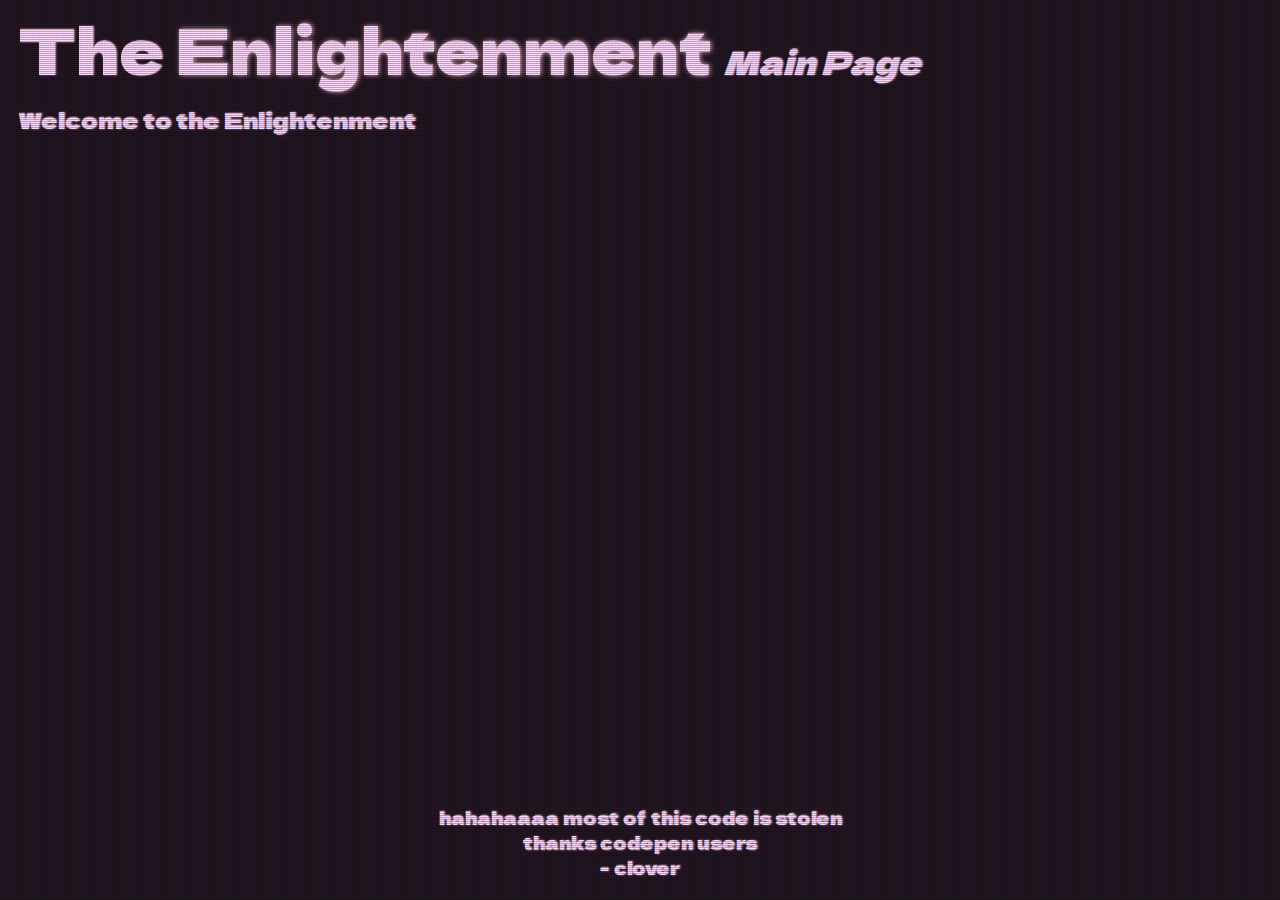
<file: index.html>
<html lang="en">
<head>
    <meta charset="UTF-8">
    <meta name="viewport" content="width=device-width, initial-scale=1.0">
    <title>callmeclover - enlightenment mini project</title>
    <link rel="stylesheet" href="universal.css">
</head>
<body>
    <div class='display' id='display'>

        <div class='flexbox'>
          <span class='title-the'>The <span class='title-enl' id='enl'>Enlightenment</span> <span style="font-size: 32px;"><em>Main Page</em></span></span>
        </div>
        <p class='test' data-text="Welcome to the Enlightenment period."></p>
        <p class='pssst' data-text='(pssst... click these to get around the page)'></p>
        <span class='underlinedlink'><a class='underlinedlinkth' data-text='Thomas Hobbes' onclick="document.getElementById('display').classList.toggle('fadeout'); setTimeout(() => {
          window.location = 'subpage/hobbes'
      }, 2000);"></a></span><br>
        <span class='underlinedlink'><a class='underlinedlinkjl' data-text='John Locke' onclick="document.getElementById('display').classList.toggle('fadeout'); setTimeout(() => {
          window.location = 'subpage/locke'
      }, 2000);"></a></span>
      
        <p class='underlinedlinkths' data-text="Thomas Hobbes main source: <a href='https://en.wikipedia.org/wiki/Thomas_Hobbes' class='underlinedlink'>Wikipedia page</a>"></p>
        <p class='underlinedlinkjls' data-text="John Locke main source: <a href='https://en.wikipedia.org/wiki/John_Locke' class='underlinedlink'>Wikipedia page</a>"></p>

        <footer style='font-size: 0.8em; text-align: center; position: absolute; bottom: 20px; left: 0; right: 0;'>hahahaaaa most of this code is stolen<br>thanks codepen users<br>- clover</footer>
      </div>
      
      <script src="index.js"></script>
      <script src="https://code.jquery.com/jquery-3.7.1.min.js"></script>
</body>
</html>
</file>
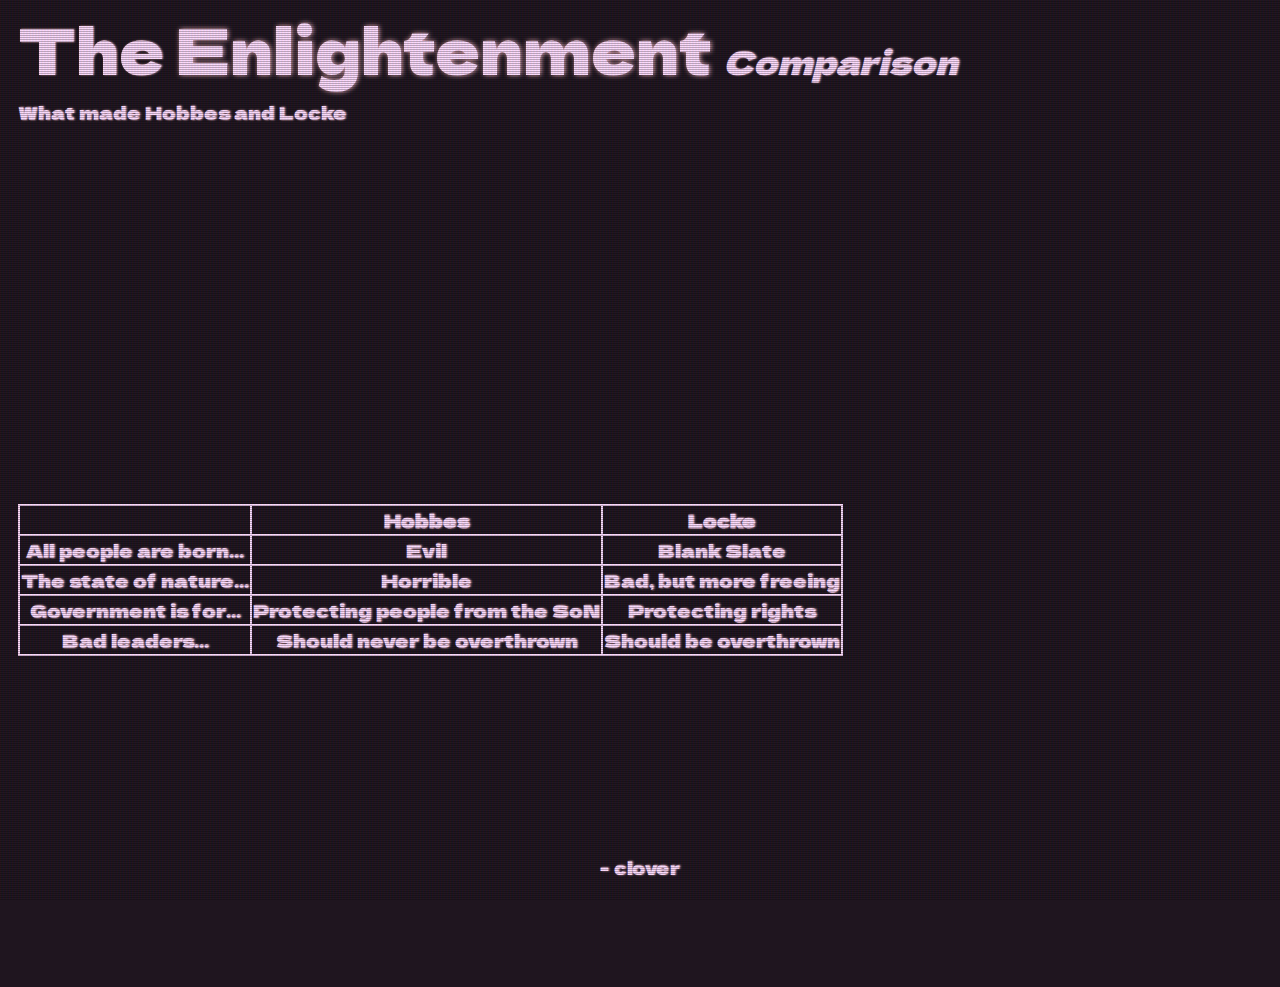
<file: subpage/comp/index.html>
<html lang="en">
<head>
    <meta charset="UTF-8">
    <meta name="viewport" content="width=device-width, initial-scale=1.0">
    <title>callmeclover - enlightenment mini project</title>
    <link rel="stylesheet" href="../../universal.css">
</head>
<body>
    <div class='display' id='display'>

        <div class='flexbox'>
          <span class='title-the'>The <span class='title-enl' id='enl'>Enlightenment</span> <span style="font-size: 32px;"><em>Comparison</em></span></span>
        </div>
        <p class='test' style="font-size: large;" data-text="What made Hobbes and Locke so different? Let's about it."></p>
<div class="aligner" style="text-align: center;">
        <table style="align-self: center; justify-self: center; font-size: large;">
  <thead>
    <tr>
      <th colspan="1">&nbsp;</th>
      <th colspan="1">Hobbes</th>
      <th colspan="1">Locke</th>
    </tr>
  </thead>
  <tbody>
    <tr>
      <td>All people are born...</td>
      <td>Evil</td>
      <td>Blank Slate</td>
    </tr>
    <tr>
      <td>The state of nature...</td>
      <td>Horrible</td>
      <td>Bad, but more freeing</td>
    </tr>
    <tr>
      <td>Government is for...</td>
      <td>Protecting people from the SoN</td>
      <td>Protecting rights</td>
    </tr>
    <tr>
      <td>Bad leaders...</td>
      <td>Should never be overthrown</td>
      <td>Should be overthrown</td>
    </tr>
  </tbody>
</table></div>
      
        <footer style='font-size: 0.8em; text-align: center; position: absolute; bottom: 20px; left: 0; right: 0;'><p class='pssst' data-text='(pssst... click these to get around the page)'></p>
          <span class='underlinedlink'><a class='underlinedlinkth' data-text='Main Page' onclick="document.getElementById('display').classList.toggle('fadeout'); setTimeout(() => {
            window.location = '../../'
        }, 2000);"></a></span><br>- clover</footer>
      </div>
      
      <script src="../../index.js"></script>
      <script src="https://code.jquery.com/jquery-3.7.1.min.js"></script>
</body>
</html>
</file>
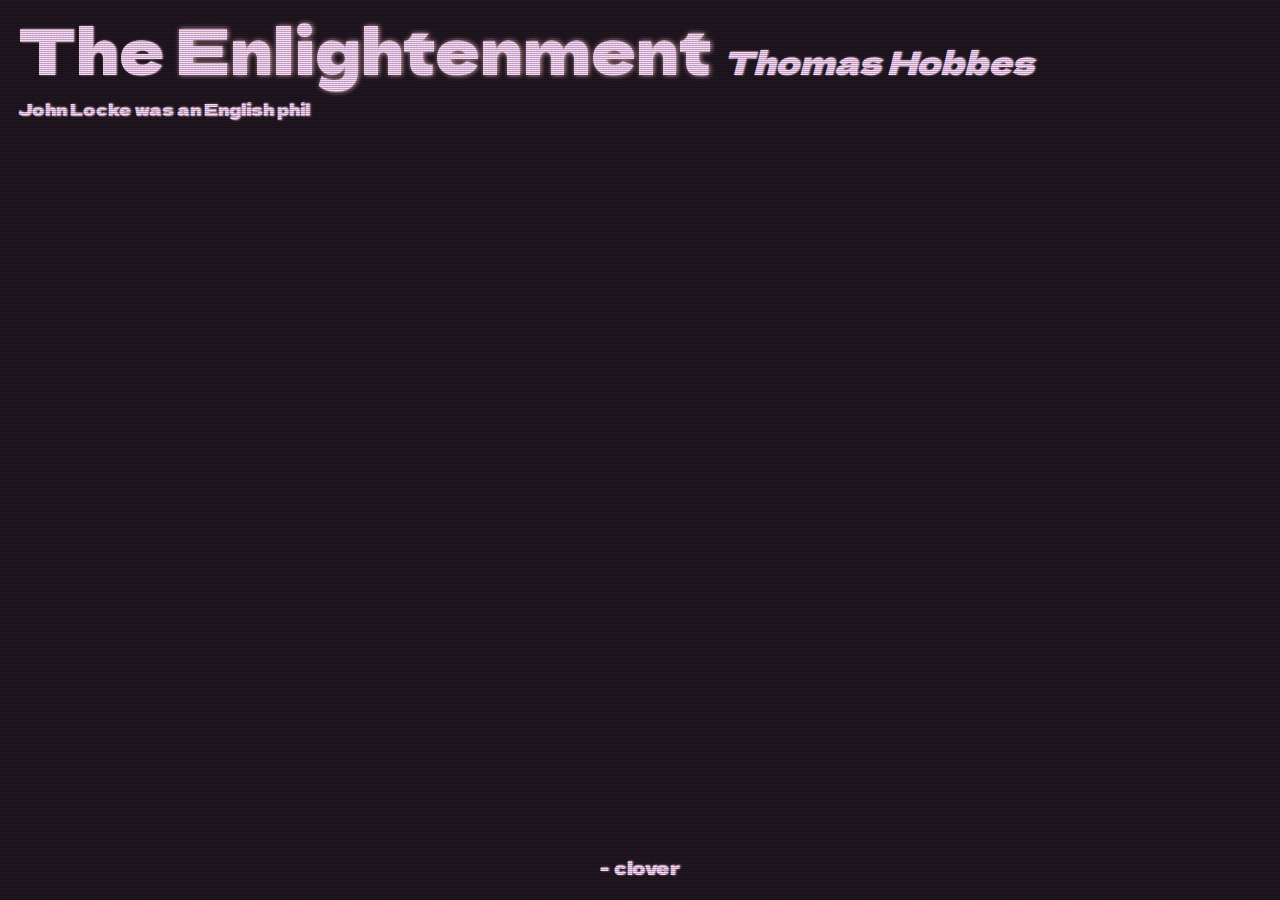
<file: subpage/hobbes/index.html>
<html lang="en">
<head>
    <meta charset="UTF-8">
    <meta name="viewport" content="width=device-width, initial-scale=1.0">
    <title>callmeclover - enlightenment mini project</title>
    <link rel="stylesheet" href="../../universal.css">
</head>
<body>
    <div class='display' id='display'>

        <div class='flexbox'>
          <span class='title-the'>The <span class='title-enl' id='enl'>Enlightenment</span> <span style="font-size: 32px;"><em>Thomas Hobbes</em></span></span>
        </div>
        <p class='test' style="font-size: medium;" data-text="John Locke was an English philosopher, born 5 April 1588, (Died 4 December 1679) who played a major part in the Enlightenment, and was known widely for his work 'Leviathan'.<br><br>He believed everyone was born as an evil person. He had believed that the best form of government was a Monarchy (to be specific, an absolute Monarchy), and that government should <strong>never</strong> be overthrown, even if they are corrupt.<br><br>The state of nature to him was nasty, brutal, and short.<br>He established the idea of the social contract, where citzens gave up rights for protection. He did not believe everyone was born with natural rights like Locke did."></p>
      
      
        <footer style='font-size: 0.8em; text-align: center; position: absolute; bottom: 20px; left: 0; right: 0;'><p class='pssst' data-text='(pssst... click these to get around the page)'></p>
          <span class='underlinedlink'><a class='underlinedlinkth' data-text='Main Page' onclick="document.getElementById('display').classList.toggle('fadeout'); setTimeout(() => {
            window.location = '../../'
        }, 2000);"></a></span><br>
          <span class='underlinedlink'><a class='underlinedlinkjl' data-text='John Locke' onclick="document.getElementById('display').classList.toggle('fadeout'); setTimeout(() => {
            window.location = '../locke'
        }, 2000);"></a></span><br><span class='underlinedlink'><a class='underlinedlinkcp' data-text='Comparison' onclick="document.getElementById('display').classList.toggle('fadeout'); setTimeout(() => {
            window.location = '../comp'
        }, 2000);"></a></span><br>- clover</footer>
      </div>
      
      <script src="../../index.js"></script>
      <script src="https://code.jquery.com/jquery-3.7.1.min.js"></script>
</body>
</html>
</file>
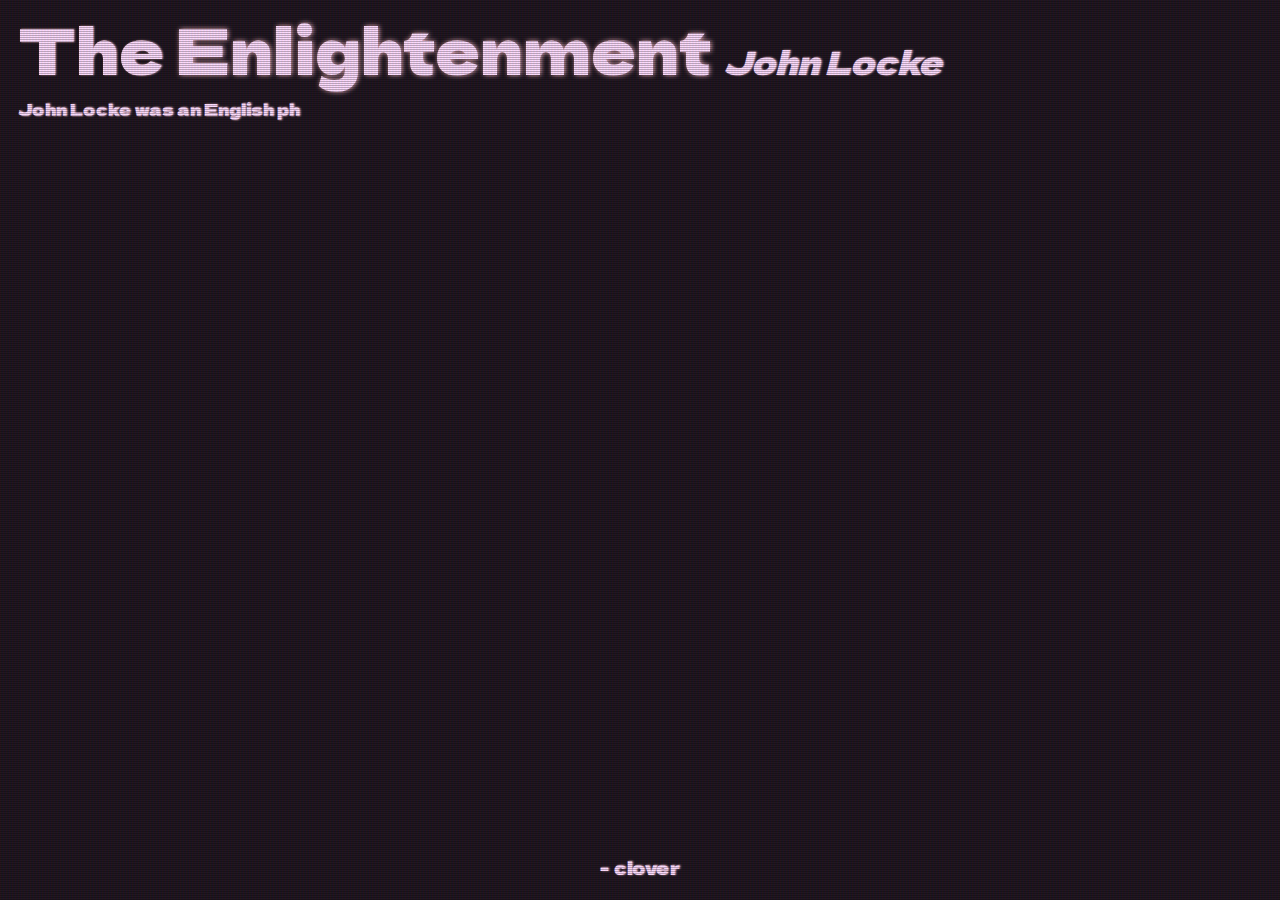
<file: subpage/locke/index.html>
<html lang="en">
<head>
    <meta charset="UTF-8">
    <meta name="viewport" content="width=device-width, initial-scale=1.0">
    <title>callmeclover - enlightenment mini project</title>
    <link rel="stylesheet" href="../../universal.css">
</head>
<body>
    <div class='display' id='display'>

        <div class='flexbox'>
          <span class='title-the'>The <span class='title-enl' id='enl'>Enlightenment</span> <span style="font-size: 32px;"><em>John Locke</em></span></span>
        </div>
        <p class='test' style="font-size: medium;" data-text="John Locke was an English philosopher and physician, born 29 August 1632, (Died 28 October 1704) who played a major part in the Enlightenment, and was known as the 'Father of liberalism'.<br><br>He believed everyone was born as a blank state (an idea known as <em>tabula rasa</em>.) He had believed that the best form of government was a Democracy, and that government should be overthrown if they are corrupt.<br><br>The state of nature to him was bad, but he thought of it as more freeing, and the most free way to live.<br>He hated the idea of the social contract in the way that Hobbes viewed it, and believed everyone was born with natural rights; with those being life, liberty, and property."></p>
        
      
      
        <footer style='font-size: 0.8em; text-align: center; position: absolute; bottom: 20px; left: 0; right: 0;'><p class='pssst' data-text='(pssst... click these to get around the page)'></p>
            <span class='underlinedlink'><a class='underlinedlinkth' data-text='Thomas Hobbes' onclick="document.getElementById('display').classList.toggle('fadeout'); setTimeout(() => {
                window.location = '../hobbes'
            }, 2000);"></a></span><br>
            <span class='underlinedlink'><a class='underlinedlinkjl' data-text='Main Page' onclick="document.getElementById('display').classList.toggle('fadeout'); setTimeout(() => {
                window.location = '../../'
            }, 2000);"></a></span><br>
            <span class='underlinedlink'><a class='underlinedlinkcp' data-text='Comparison' onclick="document.getElementById('display').classList.toggle('fadeout'); setTimeout(() => {
            window.location = '../comp'
        }, 2000);"></a></span><br>- clover</footer>
      </div>
      
      <script src="../../index.js"></script>
      <script src="https://code.jquery.com/jquery-3.7.1.min.js"></script>
</body>
</html>
</file>
<file: universal.css>
@import url('https://fonts.googleapis.com/css2?family=Dela+Gothic+One&display=swap');

html,
body {
  font-family: 'Dela Gothic One';
  text-shadow: pink 1px 0 2px;
  background: #1f151f;
  color: #ffddff;
  padding: 10px 5px;
  user-select: none;
  overflow: visible;
}

table td, table th {
  border: 2px solid #ffddff;
  text-align: center;
}

table {
  display: inline-table;
  border-collapse: collapse;
  margin-top: 30px;
  border-radius: 1em;
}

.flexbox {
  font-size: 62px;
  line-height: 40px;
}

.title-the,
.title-enl {
  user-select: none;
}

.title-enl {
  transition: text-shadow 0.7s;
}

.title-the {
  text-shadow: pink 1px 0 2px;
}

.light {
  text-shadow: pink 1px 0 5px;
  transition: text-shadow 0.7s;
}

.underlinedlink {
  text-decoration: underline;
  cursor: pointer;
  user-select: all;
  transition: color 0.7s;
  color: #ffddff;
}

.underlinedlink:hover {
  transition: color 0.4s;
  color: hotpink;
}

@keyframes flicker {
  0% {
    opacity: 0.27861;
  }

  5% {
    opacity: 0.34769;
  }

  10% {
    opacity: 0.23604;
  }

  15% {
    opacity: 0.90626;
  }

  20% {
    opacity: 0.18128;
  }

  25% {
    opacity: 0.83891;
  }

  30% {
    opacity: 0.65583;
  }

  35% {
    opacity: 0.67807;
  }

  40% {
    opacity: 0.26559;
  }

  45% {
    opacity: 0.84693;
  }

  50% {
    opacity: 0.96019;
  }

  55% {
    opacity: 0.08594;
  }

  60% {
    opacity: 0.20313;
  }

  65% {
    opacity: 0.71988;
  }

  70% {
    opacity: 0.53455;
  }

  75% {
    opacity: 0.37288;
  }

  80% {
    opacity: 0.71428;
  }

  85% {
    opacity: 0.70419;
  }

  90% {
    opacity: 0.7003;
  }

  95% {
    opacity: 0.36108;
  }

  100% {
    opacity: 0.24387;
  }
}

@keyframes textShadow {
  0% {
    text-shadow: 0.4389924193300864px 0 1px rgba(0, 30, 255, 0.5), -0.4389924193300864px 0 1px rgba(255, 0, 80, 0.3), 0 0 3px;
  }

  5% {
    text-shadow: 2.7928974010788217px 0 1px rgba(0, 30, 255, 0.5), -2.7928974010788217px 0 1px rgba(255, 0, 80, 0.3), 0 0 3px;
  }

  10% {
    text-shadow: 0.02956275843481219px 0 1px rgba(0, 30, 255, 0.5), -0.02956275843481219px 0 1px rgba(255, 0, 80, 0.3), 0 0 3px;
  }

  15% {
    text-shadow: 0.40218538552878136px 0 1px rgba(0, 30, 255, 0.5), -0.40218538552878136px 0 1px rgba(255, 0, 80, 0.3), 0 0 3px;
  }

  20% {
    text-shadow: 3.4794037899852017px 0 1px rgba(0, 30, 255, 0.5), -3.4794037899852017px 0 1px rgba(255, 0, 80, 0.3), 0 0 3px;
  }

  25% {
    text-shadow: 1.6125630401149584px 0 1px rgba(0, 30, 255, 0.5), -1.6125630401149584px 0 1px rgba(255, 0, 80, 0.3), 0 0 3px;
  }

  30% {
    text-shadow: 0.7015590085143956px 0 1px rgba(0, 30, 255, 0.5), -0.7015590085143956px 0 1px rgba(255, 0, 80, 0.3), 0 0 3px;
  }

  35% {
    text-shadow: 3.896914047650351px 0 1px rgba(0, 30, 255, 0.5), -3.896914047650351px 0 1px rgba(255, 0, 80, 0.3), 0 0 3px;
  }

  40% {
    text-shadow: 3.870905614848819px 0 1px rgba(0, 30, 255, 0.5), -3.870905614848819px 0 1px rgba(255, 0, 80, 0.3), 0 0 3px;
  }

  45% {
    text-shadow: 2.231056963361899px 0 1px rgba(0, 30, 255, 0.5), -2.231056963361899px 0 1px rgba(255, 0, 80, 0.3), 0 0 3px;
  }

  50% {
    text-shadow: 0.08084290417898504px 0 1px rgba(0, 30, 255, 0.5), -0.08084290417898504px 0 1px rgba(255, 0, 80, 0.3), 0 0 3px;
  }

  55% {
    text-shadow: 2.3758461067427543px 0 1px rgba(0, 30, 255, 0.5), -2.3758461067427543px 0 1px rgba(255, 0, 80, 0.3), 0 0 3px;
  }

  60% {
    text-shadow: 2.202193051050636px 0 1px rgba(0, 30, 255, 0.5), -2.202193051050636px 0 1px rgba(255, 0, 80, 0.3), 0 0 3px;
  }

  65% {
    text-shadow: 2.8638780614874975px 0 1px rgba(0, 30, 255, 0.5), -2.8638780614874975px 0 1px rgba(255, 0, 80, 0.3), 0 0 3px;
  }

  70% {
    text-shadow: 0.48874025155497314px 0 1px rgba(0, 30, 255, 0.5), -0.48874025155497314px 0 1px rgba(255, 0, 80, 0.3), 0 0 3px;
  }

  75% {
    text-shadow: 1.8948491305757957px 0 1px rgba(0, 30, 255, 0.5), -1.8948491305757957px 0 1px rgba(255, 0, 80, 0.3), 0 0 3px;
  }

  80% {
    text-shadow: 0.0833037308038857px 0 1px rgba(0, 30, 255, 0.5), -0.0833037308038857px 0 1px rgba(255, 0, 80, 0.3), 0 0 3px;
  }

  85% {
    text-shadow: 0.09769827255241735px 0 1px rgba(0, 30, 255, 0.5), -0.09769827255241735px 0 1px rgba(255, 0, 80, 0.3), 0 0 3px;
  }

  90% {
    text-shadow: 3.443339761481782px 0 1px rgba(0, 30, 255, 0.5), -3.443339761481782px 0 1px rgba(255, 0, 80, 0.3), 0 0 3px;
  }

  95% {
    text-shadow: 2.1841838852799786px 0 1px rgba(0, 30, 255, 0.5), -2.1841838852799786px 0 1px rgba(255, 0, 80, 0.3), 0 0 3px;
  }

  100% {
    text-shadow: 2.6208764473832513px 0 1px rgba(0, 30, 255, 0.5), -2.6208764473832513px 0 1px rgba(255, 0, 80, 0.3), 0 0 3px;
  }
}

.pssst {
  margin-top: -10px;
  font-size: 18px;
  color: rgb(192, 192, 192);
  opacity: 0.3;
}

.display::after {
  content: " ";
  display: block;
  position: absolute;
  top: 0;
  left: 0;
  bottom: 0;
  right: 0;
  background: rgba(18, 16, 16, 0.1);
  opacity: 0;
  z-index: 2;
  pointer-events: none;
  animation: flicker 0.15s infinite;
}

.display::before {
  content: " ";
  display: block;
  position: absolute;
  top: 0;
  left: 0;
  bottom: 0;
  right: 0;
  background: linear-gradient(rgba(18, 16, 16, 0) 50%, rgba(0, 0, 0, 0.25) 50%), linear-gradient(90deg, rgba(255, 0, 0, 0.06), rgba(0, 255, 0, 0.02), rgba(0, 0, 255, 0.06));
  z-index: 2;
  background-size: 100% 2px, 3px 100%;
  pointer-events: none;
}

.display {
  animation: textShadow 1.6s infinite;
  width: 100%;
  height: 100%;
  font-size: 22px;
  opacity: 0;
  overflow: visible;
}

.fadeout {
  transition: opacity 1s !important;
  transition-timing-function: ease-in, cubic-bezier(0.1, 0.7, 1, 0.1) !important;
  opacity: 0 !important;
}

.fadein {
  transition: opacity 1.5s;
  transition-timing-function: ease-out, cubic-bezier(0.1, 1, 0.7, 0.1);
  opacity: 1;
}

.aligner {
  display: flex;
  height: 100%;
  width: 100%;
}
</file>
